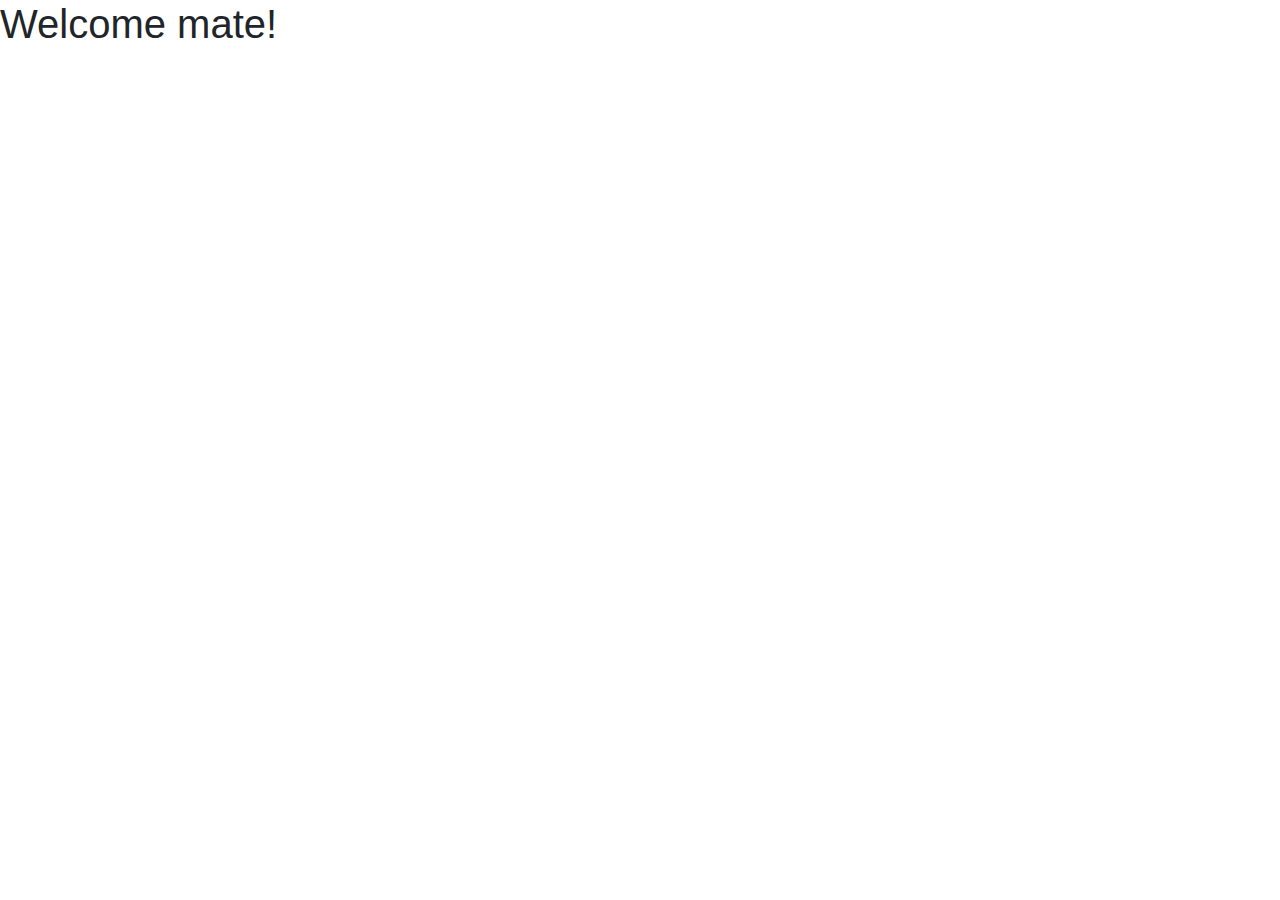
<file: target/classes/templates/index.html>
<!DOCTYPE html PUBLIC "-//W3C//DTD HTML 4.01 Transitional//EN" "http://www.w3.org/TR/html4/loose.dtd">
<html>
<title>Login</title>
<head>

<link rel="stylesheet" href="https://cdn.jsdelivr.net/npm/bootstrap@4.0.0/dist/css/bootstrap.min.css" integrity="sha384-Gn5384xqQ1aoWXA+058RXPxPg6fy4IWvTNh0E263XmFcJlSAwiGgFAW/dAiS6JXm" crossorigin="anonymous">

<script src="http://ajax.googleapis.com/ajax/libs/jquery/1.9.1/jquery.min.js" type="text/javascript"></script>

<script src="https://cdn.jsdelivr.net/npm/popper.js@1.12.9/dist/umd/popper.min.js" integrity="sha384-ApNbgh9B+Y1QKtv3Rn7W3mgPxhU9K/ScQsAP7hUibX39j7fakFPskvXusvfa0b4Q" crossorigin="anonymous"></script>
<script src="https://cdn.jsdelivr.net/npm/bootstrap@4.0.0/dist/js/bootstrap.min.js" integrity="sha384-JZR6Spejh4U02d8jOt6vLEHfe/JQGiRRSQQxSfFWpi1MquVdAyjUar5+76PVCmYl" crossorigin="anonymous"></script>
</head>

<body>

	<h1> Welcome mate!</h1>
     

		
		
		
   
</body>
</html>
</file>
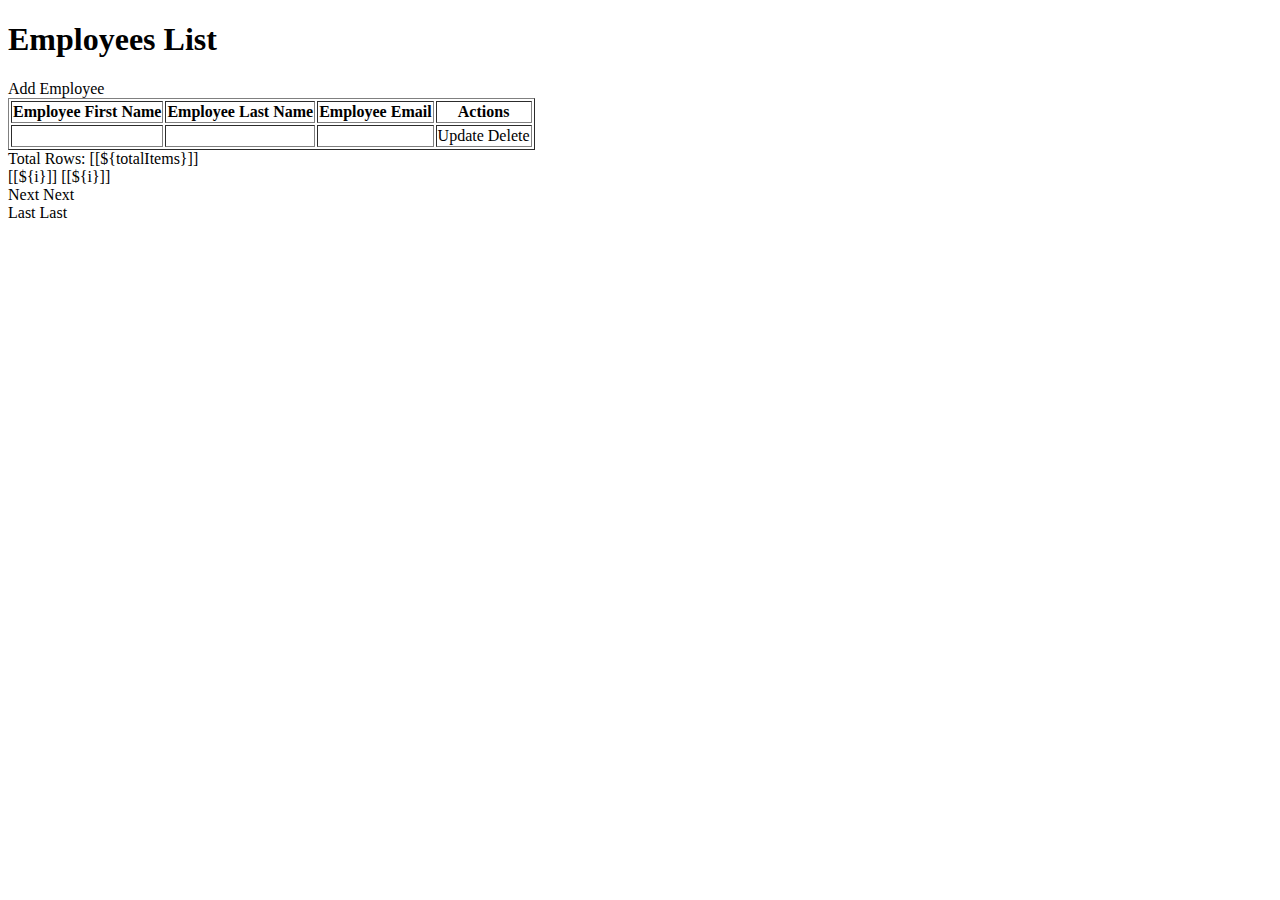
<file: target/classes/templates/gg.html>
<!DOCTYPE html>
<html lang="en" xmlns:th="http://www.thymeleaf.org">
<head>
<meta charset="ISO-8859-1">
<title>Employee Management System</title>

<link rel="stylesheet"
	href="https://stackpath.bootstrapcdn.com/bootstrap/4.1.3/css/bootstrap.min.css"
	integrity="sha384-MCw98/SFnGE8fJT3GXwEOngsV7Zt27NXFoaoApmYm81iuXoPkFOJwJ8ERdknLPMO"
	crossorigin="anonymous">
	
</head>
<body>

	<div class="container my-2">
	<h1>Employees List</h1>
	
	<a th:href = "@{/showNewEmployeeForm}" class="btn btn-primary btn-sm mb-3"> Add Employee </a>
	
		<table border="1" class = "table table-striped table-responsive-md">
			<thead>
				<tr>
					<th>
						<a th:href="@{'/page/' + ${currentPage} + '?sortField=firstName&sortDir=' + ${reverseSortDir}}">
							Employee First Name</a>
					</th>
					<th>
					<a th:href="@{'/page/' + ${currentPage} + '?sortField=lastName&sortDir=' + ${reverseSortDir}}">
							Employee Last Name</a>
					</th>
					<th>
					<a th:href="@{'/page/' + ${currentPage} + '?sortField=email&sortDir=' + ${reverseSortDir}}">
							Employee Email</a>
					</th>
					<th> Actions </th>
				</tr>
			</thead>
			<tbody>
				<tr th:each="employee : ${listEmployees}">
					<td th:text="${employee.firstName}"></td>
					<td th:text="${employee.lastName}"></td>
					<td th:text="${employee.email}"></td>
					<td> <a th:href="@{/showFormForUpdate/{id}(id=${employee.id})}" class="btn btn-primary">Update</a>
					    <a th:href="@{/deleteEmployee/{id}(id=${employee.id})}" class="btn btn-danger">Delete</a>
					</td>
				</tr>
			</tbody>
		</table>
		
		<div th:if = "${totalPages > 1}">
			<div class = "row col-sm-10">
				<div class = "col-sm-2">
					Total Rows: [[${totalItems}]] 
				</div>
				<div class = "col-sm-1">
					<span th:each="i: ${#numbers.sequence(1, totalPages)}">
						<a th:if="${currentPage != i}" th:href="@{'/page/' + ${i}+ '?sortField=' + ${sortField} + '&sortDir=' + ${sortDir}}">[[${i}]]</a>
						<span th:unless="${currentPage != i}">[[${i}]]</span>  &nbsp; &nbsp;
					</span>
				</div>
				<div class = "col-sm-1">
					<a th:if="${currentPage < totalPages}" th:href="@{'/page/' + ${currentPage + 1}+ '?sortField=' + ${sortField} + '&sortDir=' + ${sortDir}}">Next</a>
					<span th:unless="${currentPage < totalPages}">Next</span>
				</div>
				
				 <div class="col-sm-1">
    				<a th:if="${currentPage < totalPages}" th:href="@{'/page/' + ${totalPages}+ '?sortField=' + ${sortField} + '&sortDir=' + ${sortDir}}">Last</a>
					<span th:unless="${currentPage < totalPages}">Last</span>
   				 </div>
			</div>
		</div>
	</div>
</body>
</html>
</file>
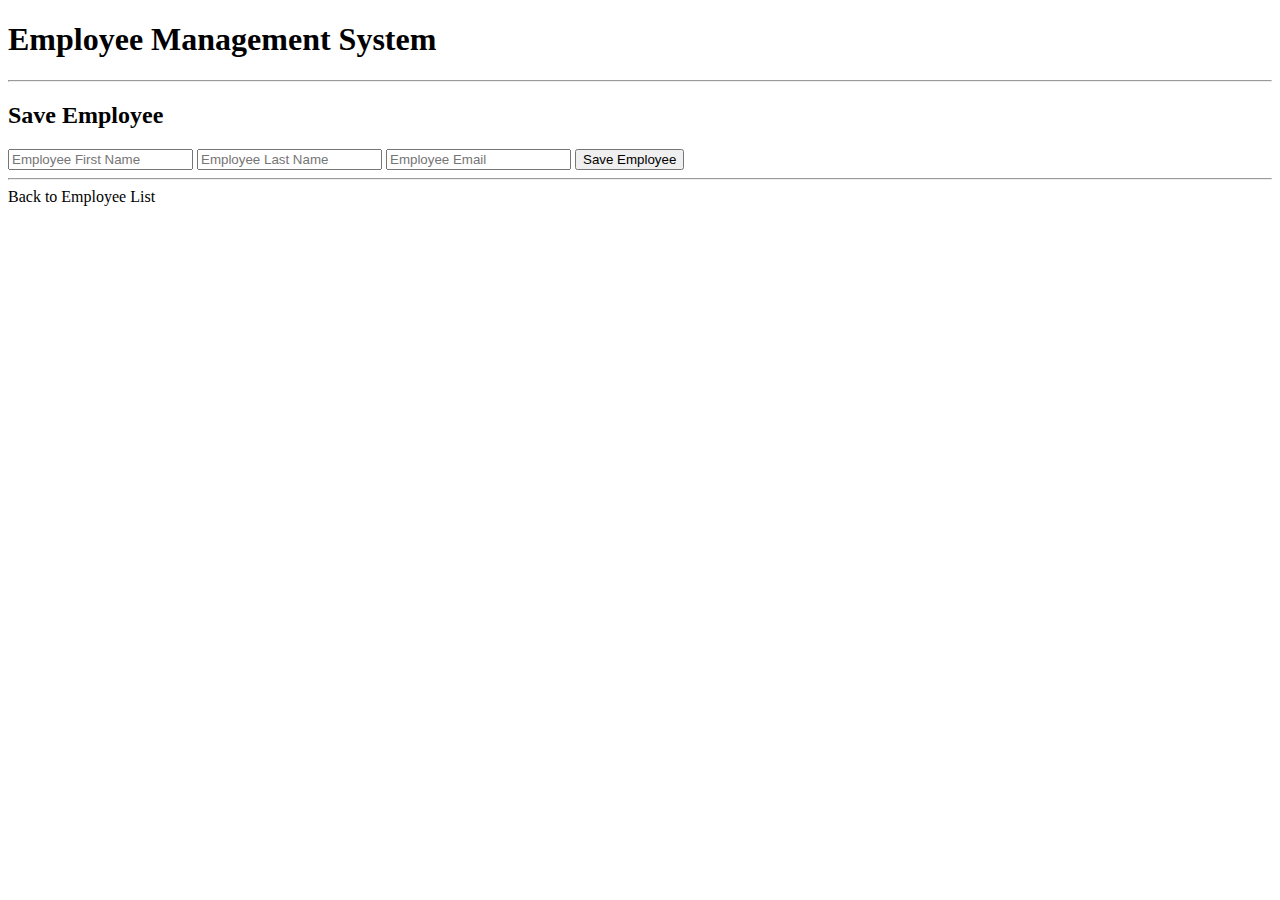
<file: target/classes/templates/new_employee.html>
<!DOCTYPE html>
<html lang="en" xmlns:th="http://www.thymeleaf.org">
<head>
<meta charset="ISO-8859-1">
<title>Employee Management System</title>
<link rel="stylesheet"
	href="https://stackpath.bootstrapcdn.com/bootstrap/4.1.3/css/bootstrap.min.css"
	integrity="sha384-MCw98/SFnGE8fJT3GXwEOngsV7Zt27NXFoaoApmYm81iuXoPkFOJwJ8ERdknLPMO"
	crossorigin="anonymous">
</head>
<body>
	<div class="container">
		<h1>Employee Management System</h1>
		<hr>
		<h2>Save Employee</h2>

		<form action="#" th:action="@{/saveEmployee}" th:object="${employee}"
			method="POST">
			<input type="text" th:field="*{firstName}"
				placeholder="Employee First Name" class="form-control mb-4 col-4">
				
				<input type="text" th:field="*{lastName}"
				placeholder="Employee Last Name" class="form-control mb-4 col-4">
				
				<input type="text" th:field="*{email}"
				placeholder="Employee Email" class="form-control mb-4 col-4">
				
				<button type="submit" class="btn btn-info col-2"> Save Employee</button>
		</form>
		
		<hr>
		
		<a th:href = "@{/}"> Back to Employee List</a>
	</div>
</body>
</html>
</file>
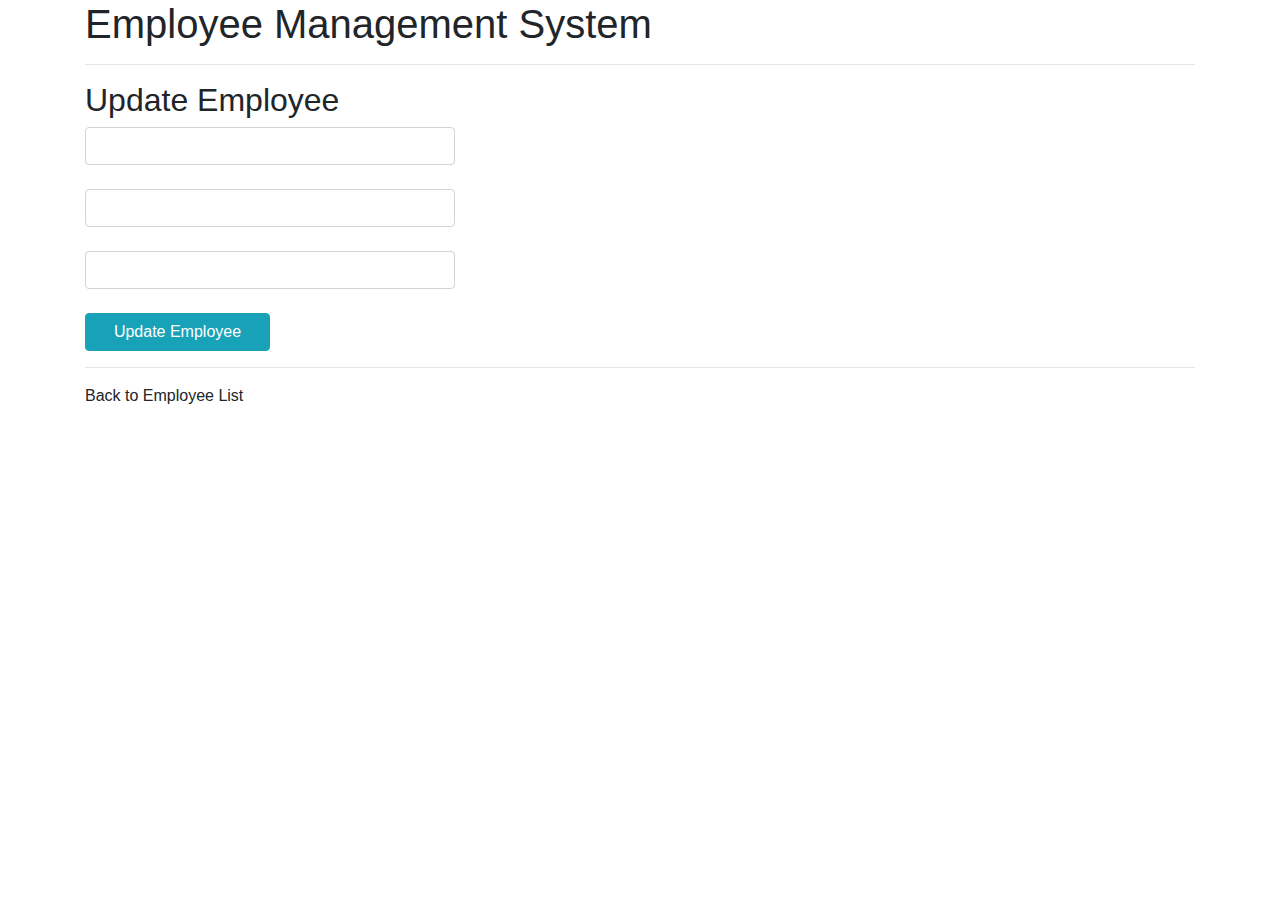
<file: target/classes/templates/update_employee.html>
<!DOCTYPE html>
<html lang="en" xmlns:th="http://www.thymeleaf.org">
<head>
<meta charset="ISO-8859-1">
<title>Employee Management System</title>

<link rel="stylesheet"
	href="https://stackpath.bootstrapcdn.com/bootstrap/4.1.3/css/bootstrap.min.css">
</head>
<body>
	<div class="container">
		<h1>Employee Management System</h1>
		<hr>
		<h2>Update Employee</h2>

		<form action="#" th:action="@{/saveEmployee}" th:object="${employee}"
			method="POST">
			
			<!-- Add hidden form field to handle update -->
			<input type="hidden" th:field="*{id}" />
			
			<input type="text" th:field="*{firstName}" class="form-control mb-4 col-4">
				
				<input type="text" th:field="*{lastName}" class="form-control mb-4 col-4">
				
				<input type="text" th:field="*{email}" class="form-control mb-4 col-4">
				
				<button type="submit" class="btn btn-info col-2"> Update Employee</button>
		</form>
		
		<hr>
		
		<a th:href = "@{/}"> Back to Employee List</a>
	</div>
</body>
</html>
</file>
